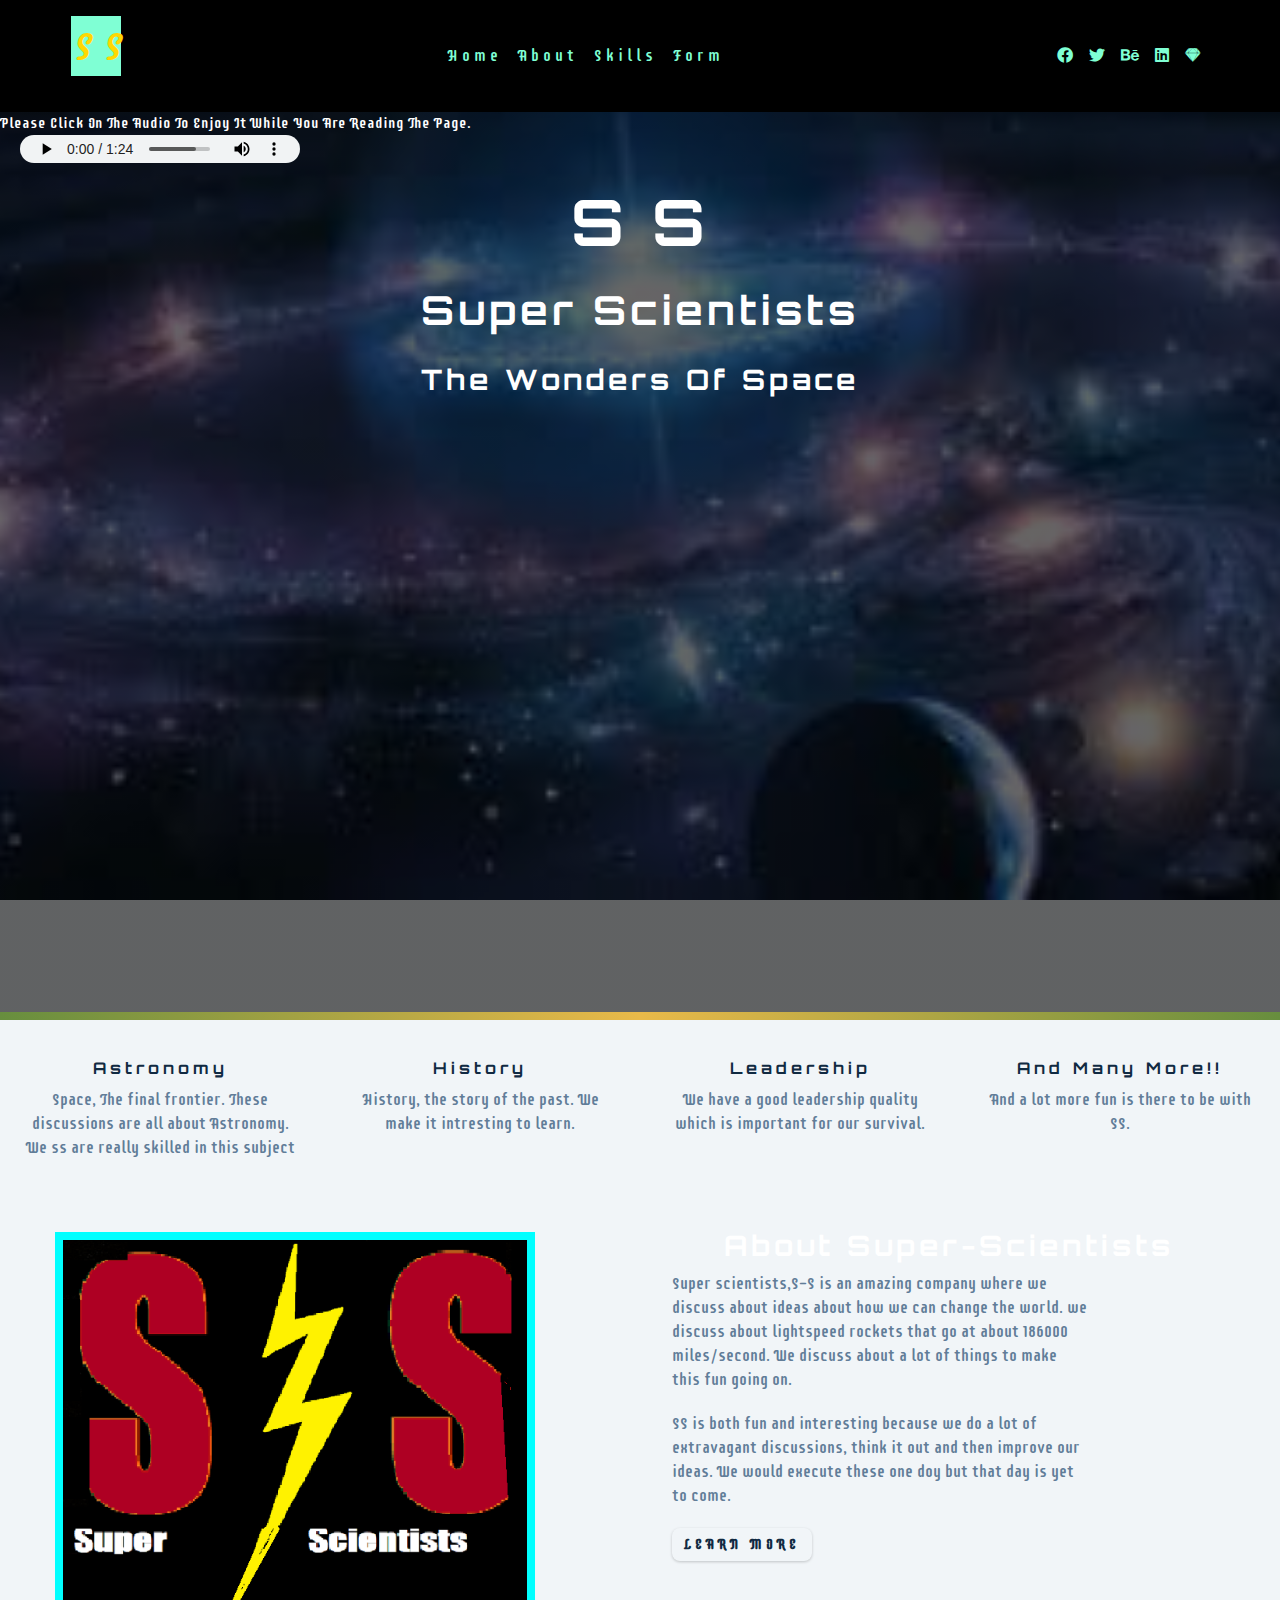
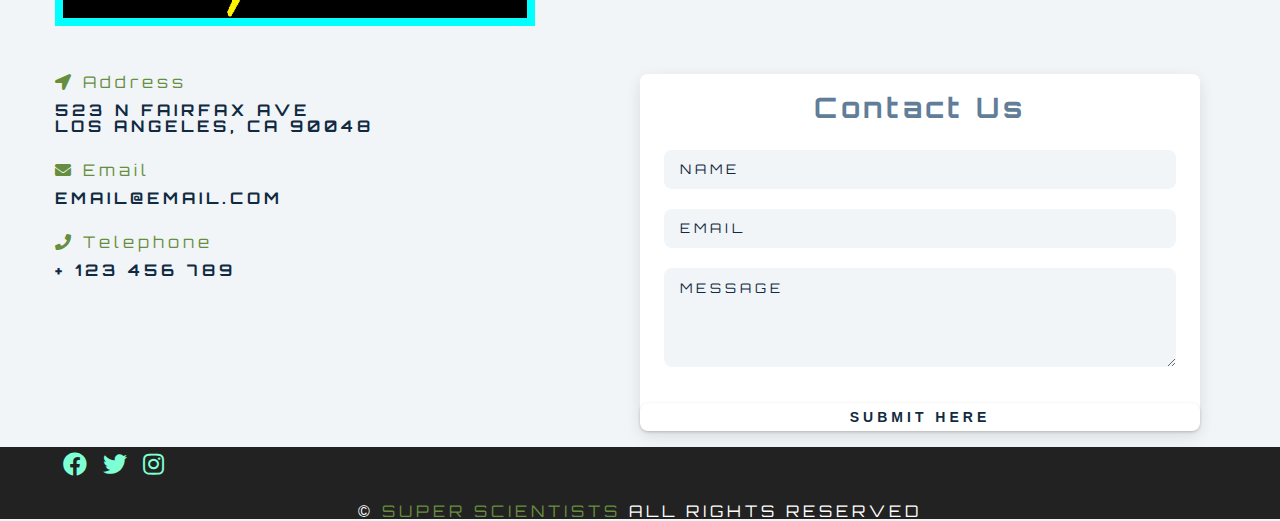
<file: index.html>
<!DOCTYPE html>
<html lang="en">

<head>
    <meta charset="utf-8">
    <meta name="viewport" content="width=device-width, initial-scale=1.0">
    <title>S S || home</title>
    <link rel="stylesheet" href="./fontawesome-free-5.12.1-web/css/all.min.css">

    <link rel="stylesheet" href="./style.css">

</head>

<body>

    <!-- nav-->
       <nav>
      <div class="nav-center">
        <!-- nav header -->
        <div class="nav-header">
          <p class = "logo">S S</p>
          <button class="nav-toggle">
            <i class="fas fa-bars"></i>
          </button>
        </div>
        <!-- links -->
        <ul class="links">
          <li>
            <a href="index.html">home</a>
          </li>
          <li>
            <a href="about.html">about</a>
          </li>
          <li>
            <a href="skills.html">skills</a>
          </li>
                    <li>
            <a href="./form.html">Form</a>
          </li>
          </ul>

        <!-- social media -->
        <ul class="social-icons">
          <li>
            <a href="https://www.facebook.com/">
              <i class="fab fa-facebook"></i>
            </a>
          </li>
          <li>
            <a href="https://www.twitter.com">
              <i class="fab fa-twitter"></i>
            </a>
          </li>
          <li>
            <a href="https://www.behance.net/">
              <i class="fab fa-behance"></i>
            </a>
          </li>
          <li>
            <a href="https://www.linkedin.com/">
              <i class="fab fa-linkedin"></i>
            </a>
          </li>
          <li>
            <a href="https://www.sketch.com/">
              <i class="fab fa-sketch"></i>
            </a>
          </li>
        </ul>
      </div>
    </nav>
    <!--  end of nav-->

    <!-- header -->
    <header class="header">
        <!-- audio controls for audio, star treck theme -->
        <label>Please click on the audio to enjoy it while you are reading the page. </label>
        <span class="span"><audio controls loop>
                <source src="./Star Trek TOS  Original theme.mp3" type="audio/mpeg">
                your browser does not support the audio tag
            </audio></span>
        <h1>S S</h1><br>
        <h2>Super Scientists</h2><br>
        <h3>The wonders of space</h3>
    </header>
    <div class="content-divider"></div>
    <section class="skills clearfix">
        <!-- single skill -->
        <article class="skill">

            </span>
            <h4 class="skill-title">Astronomy</h4>
            <p class="skill-text">
                Space, The final frontier. These discussions are all about Astronomy. We ss are really skilled in this subject
            </p>
        </article>
        <!-- end of single skill -->
        <!-- single skill -->
        <article class="skill">

            <h4 class="skill-title">History</h4>
            <p class="skill-text">
                History, the story of the past. We make it intresting to learn.
            </p>
        </article>
        <!-- end of single skill -->
        <!-- single skill -->
        <article class="skill">

            </span>
            <h4 class="skill-title">Leadership</h4>
            <p class="skill-text">
                We have a good leadership quality which is important for our survival.
            </p>
        </article>
        <!-- end of single skill -->
        <!-- single skill -->
        <article class="skill">

            </span>
            <h4 class="skill-title">And many more!!</h4>
            <p class="skill-text">
                And a lot more fun is there to be with SS.
            </p>
        </article>

        <!-- end of single skill -->
    </section>
    <!-- end of skills -->
<!-- about -->
    <section>
        <div class="section-center clearfix">
            <article class="about-img">
                <div class="about-picture-container">
                    <img src="./SS team card.png" alt="Super scientist logo" class="about-picture">
                </div>
            </article>
            <article class="about-info">
                <div class="section-title">
                    <h3>About Super-scientists </h3>
                </div>
                <p class="about-text">
                   Super scientists,S-S is an amazing company where we discuss about ideas about how we can change the world. we discuss about lightspeed rockets that go at about 186000 miles/second.
                    We discuss about a lot of things to make this fun going on.
                </p>
                <p class="about-text">
                   SS is both fun and interesting because we do a lot of extravagant discussions, think it out and then improve our ideas. We would execute these one doy but that day is yet to come.
                </p>
                <a href="about.html" class="btn"> learn more</a>

            </article>
        </div>
    </section>
    <!-- end of about -->
    <!-- contact -->
    <section class="contact">
        <div class="section-center clearfix">
            <!-- contact info -->
            <article class="contact-info">
                <!-- contact item -->
                <div class="contact-item">
                    <h4 class="contact-title">
                        <span class="contact-icon">
                            <i class="fas fa-location-arrow"></i>
                        </span>
                        address
                    </h4>
                    <h4 class="contact-text">
                        523 N Fairfax Ave <br />
                        Los Angeles, CA 90048
                    </h4>
                </div>
                <!-- end of contact item -->
                <!-- contact item -->
                <div class="contact-item">
                    <h4 class="contact-title">
                        <span class="contact-icon">
                            <i class="fas fa-envelope"></i>
                        </span>
                        email
                    </h4>
                    <h4 class="contact-text">
                        email@email.com
                    </h4>
                </div>
                <!-- end of contact item -->
                <!-- contact item -->
                <div class="contact-item">
                    <h4 class="contact-title">
                        <span class="contact-icon">
                            <i class="fas fa-phone"></i>
                        </span>
                        telephone
                    </h4>
                    <h4 class="contact-text">
                        + 123 456 789
                    </h4>
                </div>
                <!-- end of contact item -->
            </article>
            <!-- contact form -->
            <article class="contact-form">
                <h3>contact us</h3>
                <form action="https://formspree.io/xgellblo" method="POST">
<div class="form-group">
                        <!-- inputs -->
                        <input type="text" placeholder="name" class="form-control" name="name" />
                        <input type="email" placeholder="email" class="form-control" name="email" />
                        <textarea name="message" placeholder="message" class="form-control" rows="5"></textarea>
                    </div>

                    <!-- button -->
                    <button type="submit" class="submit-btn btn">submit here</button>
                </form>
            </article>
        </div>
    </section>
    <!-- end of contact -->
    <!-- footer -->
    <footer class="footer">
        <div class="section-center">
            <div class="social-icons">
                <!-- social icon -->
                <a href="#" class="social-icon">
                    <i class="fab fa-facebook"></i>
                </a>
                <!-- end of social icon -->
                <!-- social icon -->
                <a href="#" class="social-icon">
                    <i class="fab fa-twitter"></i>
                </a>
                <!-- end of social icon -->
                <!-- social icon -->
                <a href="#" class="social-icon">
                    <i class="fab fa-instagram"></i>
                </a>
                <!-- end of social icon -->
            </div>
            <h4 class="footer-text">
                &copy;<span id="date"></span>
                <span class="company">Super Scientists</span>
                all rights reserved
            </h4>
        </div>
    </footer>
    <script src="app.js"></script>
</body>

</html>
</file>
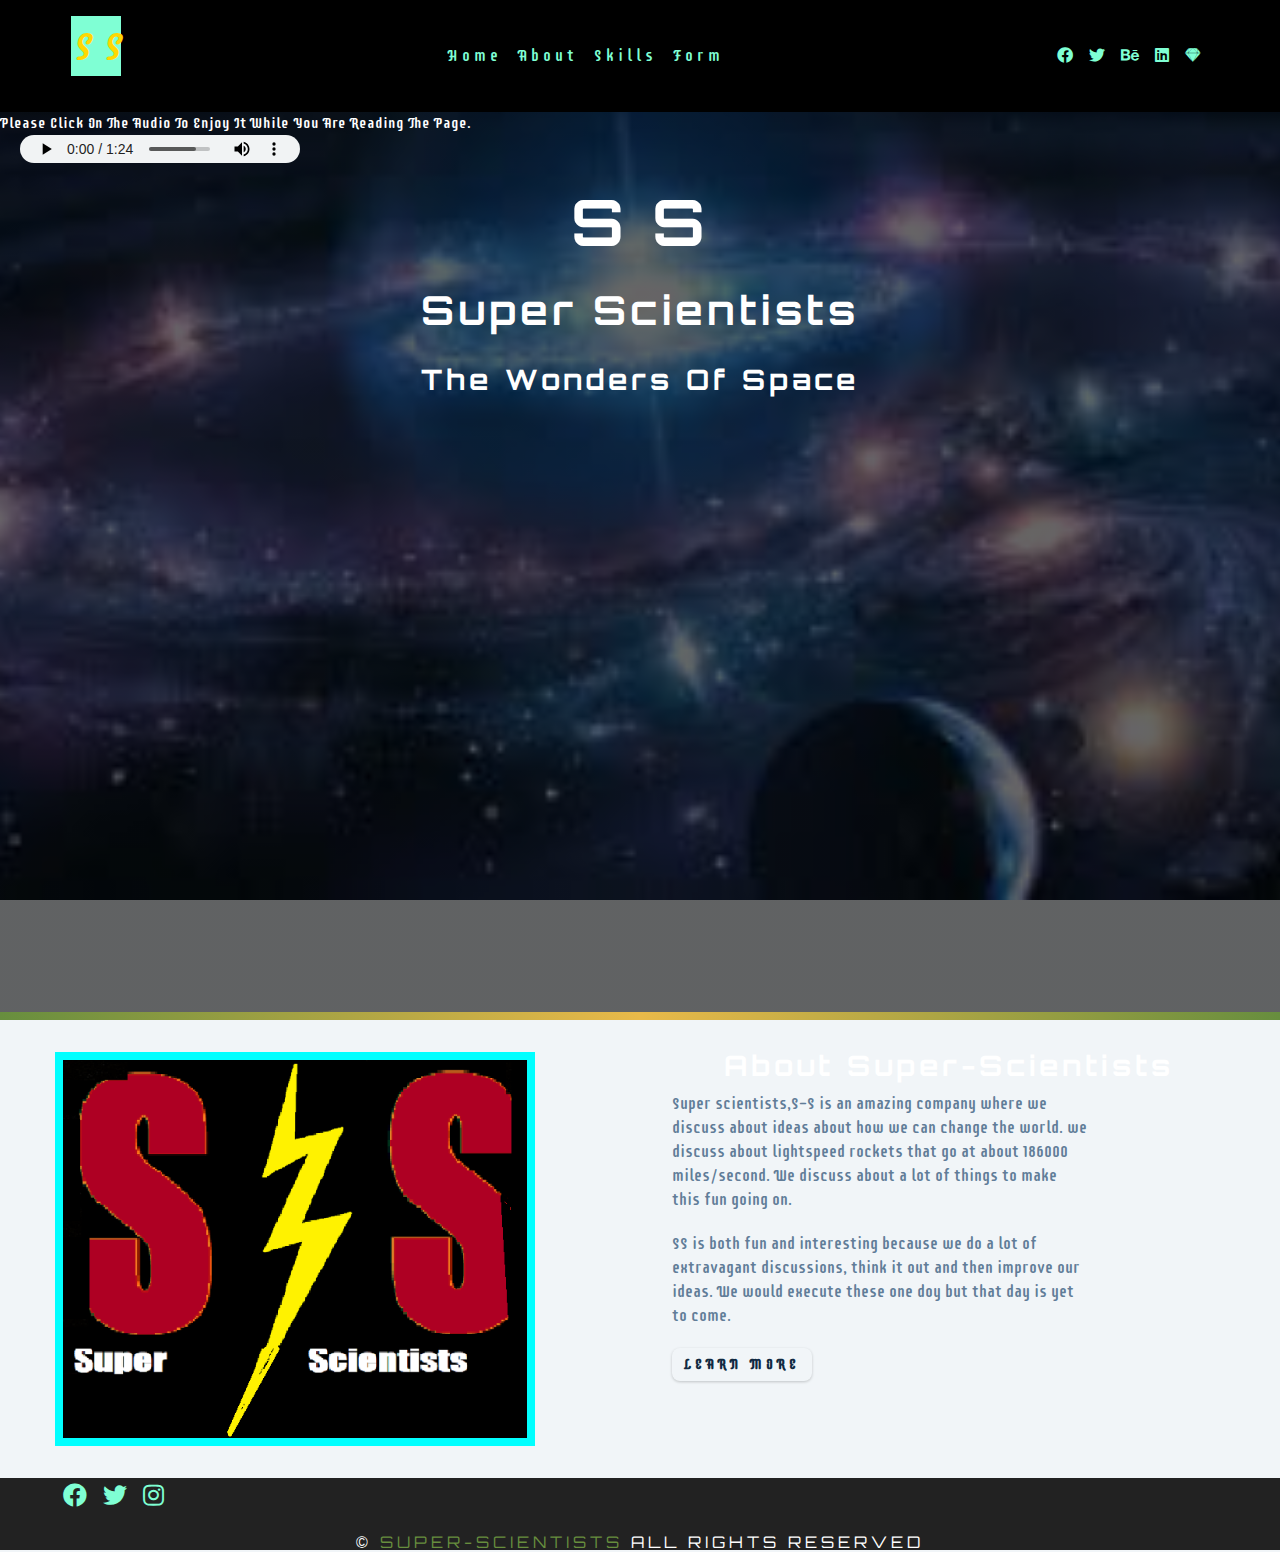
<file: about.html>
<!DOCTYPE html>
    <html lang="en">

    <head>
        <meta charset="utf-8">
        <meta name="viewport" content="width=device-width, initial-scale=1.0">
        <title>S S || About</title>
        <link rel="stylesheet" href="./fontawesome-free-5.12.1-web/css/all.min.css">

        <link rel="stylesheet" href="./style.css">

    </head>

    <body>

        <!-- nav-->
           <nav>
      <div class="nav-center">
        <!-- nav header -->
        <div class="nav-header">
          <p class = "logo">S S</p>
          <button class="nav-toggle">
            <i class="fas fa-bars"></i>
          </button>
        </div>
        <!-- links -->
        <ul class="links">
          <li>
            <a href="index.html">home</a>
          </li>
          <li>
            <a href="about.html">about</a>
          </li>
          <li>
            <a href="skills.html">skills</a>
          </li>
                    <li>
            <a href="./form.html">Form</a>
          </li>
          </ul>

        <!-- social media -->
        <ul class="social-icons">
          <li>
            <a href="https://www.facebook.com/">
              <i class="fab fa-facebook"></i>
            </a>
          </li>
          <li>
            <a href="https://www.twitter.com">
              <i class="fab fa-twitter"></i>
            </a>
          </li>
          <li>
            <a href="https://www.behance.net/">
              <i class="fab fa-behance"></i>
            </a>
          </li>
          <li>
            <a href="https://www.linkedin.com/">
              <i class="fab fa-linkedin"></i>
            </a>
          </li>
          <li>
            <a href="https://www.sketch.com/">
              <i class="fab fa-sketch"></i>
            </a>
          </li>
        </ul>
      </div>
    </nav>              
        <!--  end of nav-->

        <!-- header -->
        <header class="header">
            <!-- audio controls for audio, star treck theme -->
            <label>Please click on the audio to enjoy it while you are reading the page. </label>
            <span class="span"><audio controls loop>
                    <source src="./Star Trek TOS  Original theme.mp3" type="audio/mpeg">
                    your browser does not support the audio tag
                </audio></span>
            <h1>S S</h1><br>
            <h2>Super Scientists</h2><br>
            <h3>The wonders of space</h3>
        </header>
        <div class="content-divider"></div>

    <!-- about -->
    <section>
        <div class="section-center clearfix">
            <article class="about-img">
                <div class="about-picture-container">
                    <img src="./SS team card.png" alt="Super scientist logo" class="about-picture">
                </div>
            </article>
            <article class="about-info">
                <div class="section-title">
                    <h3>About Super-scientists </h3>
                </div>
                <p class="about-text">
                   Super scientists,S-S is an amazing company where we discuss about ideas about how we can change the world. we discuss about lightspeed rockets that go at about 186000 miles/second.
                    We discuss about a lot of things to make this fun going on.
                </p>
                <p class="about-text">
                   SS is both fun and interesting because we do a lot of extravagant discussions, think it out and then improve our ideas. We would execute these one doy but that day is yet to come.
                </p>
                <a href="about.html" class="btn"> learn more</a>

            </article>
        </div>
    </section>
    <!-- end of about -->

<!-- footer -->
<footer class="footer">
    <div class="section-center">
        <div class="social-icons">
            <!-- social icon -->
            <a href="#" class="social-icon">
                <i class="fab fa-facebook"></i>
            </a>
            <!-- end of social icon -->
            <!-- social icon -->
            <a href="#" class="social-icon">
                <i class="fab fa-twitter"></i>
            </a>
            <!-- end of social icon -->
            <!-- social icon -->
            <a href="#" class="social-icon">
                <i class="fab fa-instagram"></i>
            </a>
            <!-- end of social icon -->
        </div>
        <h4 class="footer-text">
            &copy;<span id="date"></span>
            <span class="company">Super-scientists</span>
            all rights reserved
        </h4>
    </div>
</footer>
<script src = "app.js"></script>
</body>

</html>
</file>
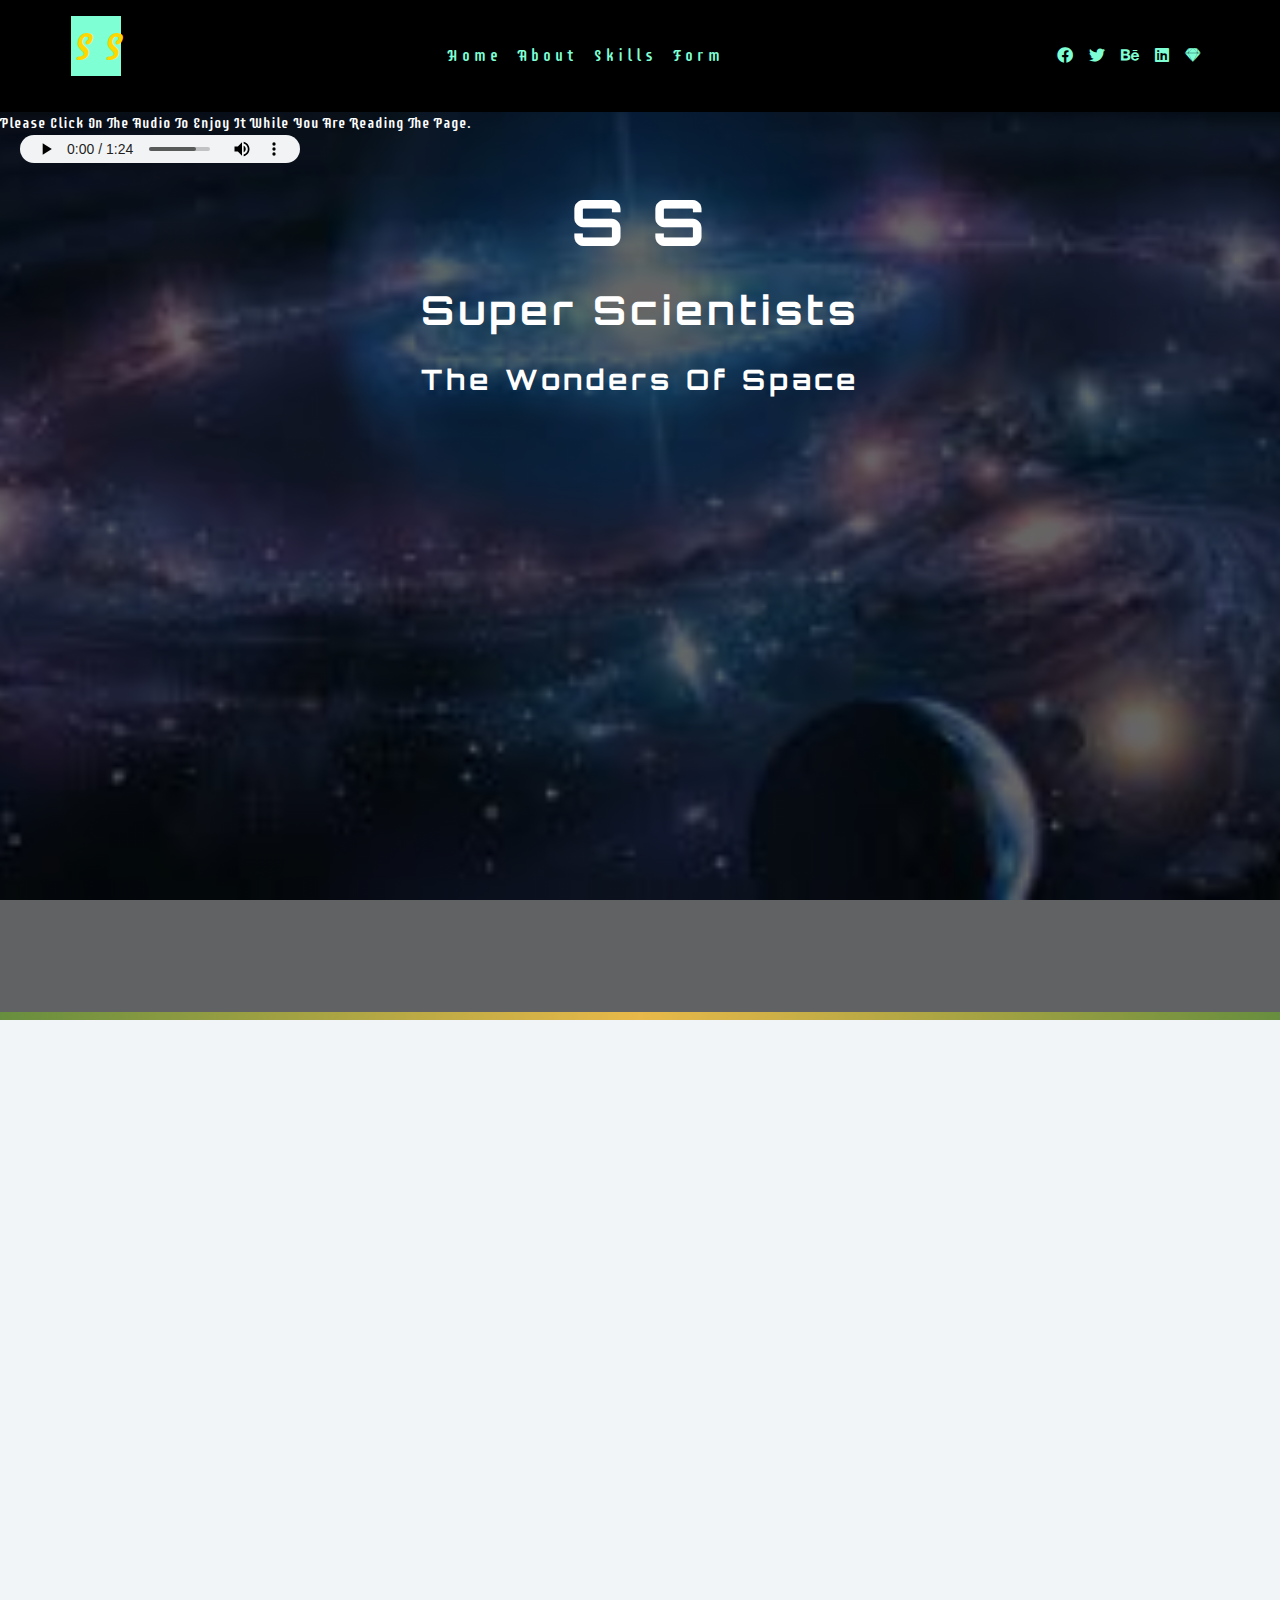
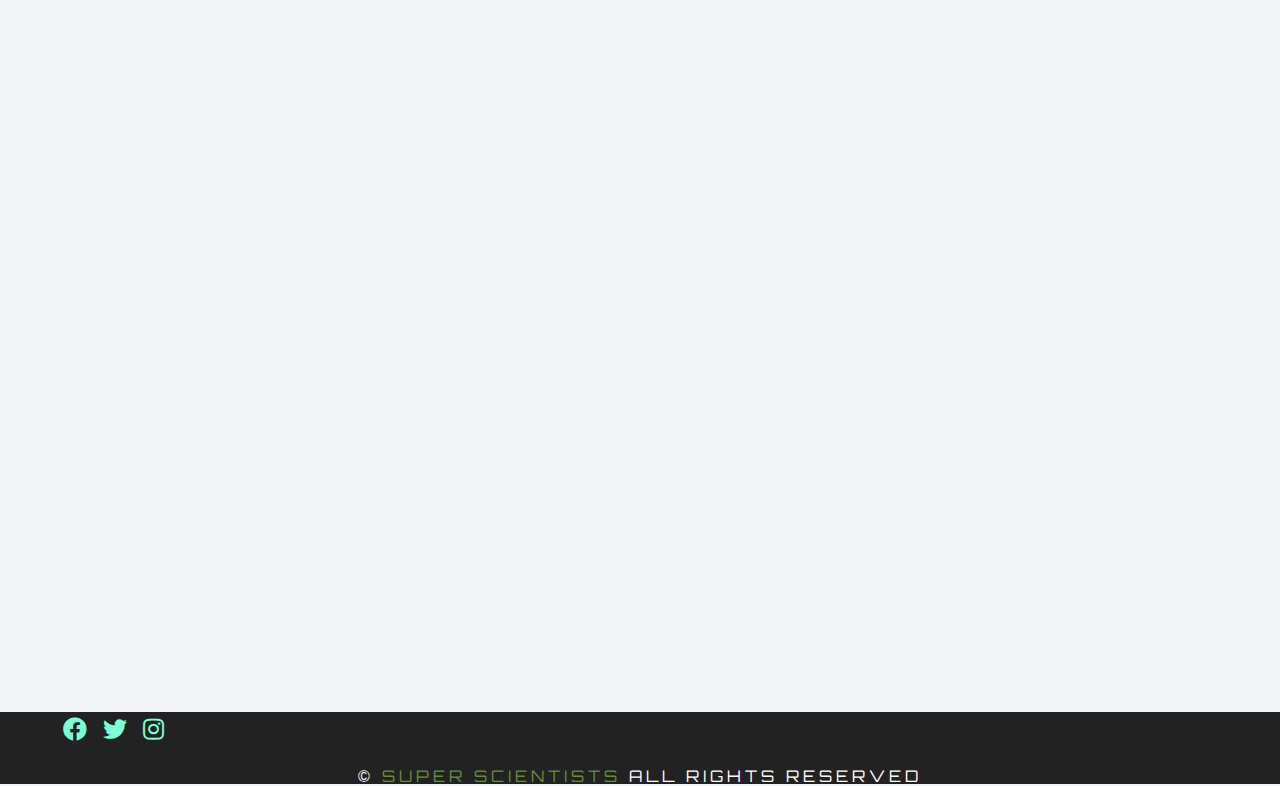
<file: form.html>
<!DOCTYPE html>
<html lang="en">

<head>
    <meta charset="utf-8">
    <meta name="viewport" content="width=device-width, initial-scale=1.0">
    <title>S S || Skills</title>
    <link rel="stylesheet" href="./fontawesome-free-5.12.1-web/css/all.min.css">

    <link rel="stylesheet" href="./style.css">

</head>

<body>

    <!-- nav-->
   <nav>
      <div class="nav-center">
        <!-- nav header -->
        <div class="nav-header">
          <p class = "logo">S S</p>
          <button class="nav-toggle">
            <i class="fas fa-bars"></i>
          </button>
        </div>
        <!-- links -->
        <ul class="links">
          <li>
            <a href="index.html">home</a>
          </li>
          <li>
            <a href="about.html">about</a>
          </li>
          <li>
            <a href="skills.html">skills</a>
          </li>
                    <li>
            <a href="./form.html">Form</a>
          </li>
          </ul>

        <!-- social media -->
        <ul class="social-icons">
          <li>
            <a href="https://www.facebook.com/">
              <i class="fab fa-facebook"></i>
            </a>
          </li>
          <li>
            <a href="https://www.twitter.com">
              <i class="fab fa-twitter"></i>
            </a>
          </li>
          <li>
            <a href="https://www.behance.net/">
              <i class="fab fa-behance"></i>
            </a>
          </li>
          <li>
            <a href="https://www.linkedin.com/">
              <i class="fab fa-linkedin"></i>
            </a>
          </li>
          <li>
            <a href="https://www.sketch.com/">
              <i class="fab fa-sketch"></i>
            </a>
          </li>
        </ul>
      </div>
    </nav>
 
    <!--  end of nav-->

    <!-- header -->
    <header class="header">
        <!-- audio controls for audio, star treck theme -->
        <label>Please click on the audio to enjoy it while you are reading the page. </label>
        <span class="span"><audio controls loop>
                <source src="./Star Trek TOS  Original theme.mp3" type="audio/mpeg">
                your browser does not support the audio tag
            </audio></span>
        <h1>S S</h1><br>
        <h2>Super Scientists</h2><br>
        <h3>The wonders of space</h3>
    </header>
    <div class="content-divider"></div>
    
       <iframe src="https://docs.google.com/forms/d/e/1FAIpQLSd344m-dMz2KO6dxBQR6DwvbDZG7a0whqQLskKRzD9mdXLpcw/viewform?embedded=true" width="640" height="1285" frameborder="0" marginheight="0" marginwidth="0">Loading…</iframe>
<!-- footer -->
<footer class="footer">
    <div class="section-center">
        <div class="social-icons">
            <!-- social icon -->
            <a href="https://www.facebook.com/" class="social-icon">
                <i class="fab fa-facebook"></i>
            </a>
            <!-- end of social icon -->
            <!-- social icon -->
            <a href="https://twitter.com/explore" class="social-icon">
                <i class="fab fa-twitter"></i>
            </a>
            <!-- end of social icon -->
            <!-- social icon -->
            <a href="https://www.instagram.com/" class="social-icon">
                <i class="fab fa-instagram"></i>
            </a>
            <!-- end of social icon -->
        </div>
        <h4 class="footer-text">
            &copy;<span id="date"></span>
            <span class="company">super scientists</span>
            all rights reserved
        </h4>
    </div>
</footer>
<script src="app.js"></script>
</body>

</html>
</file>
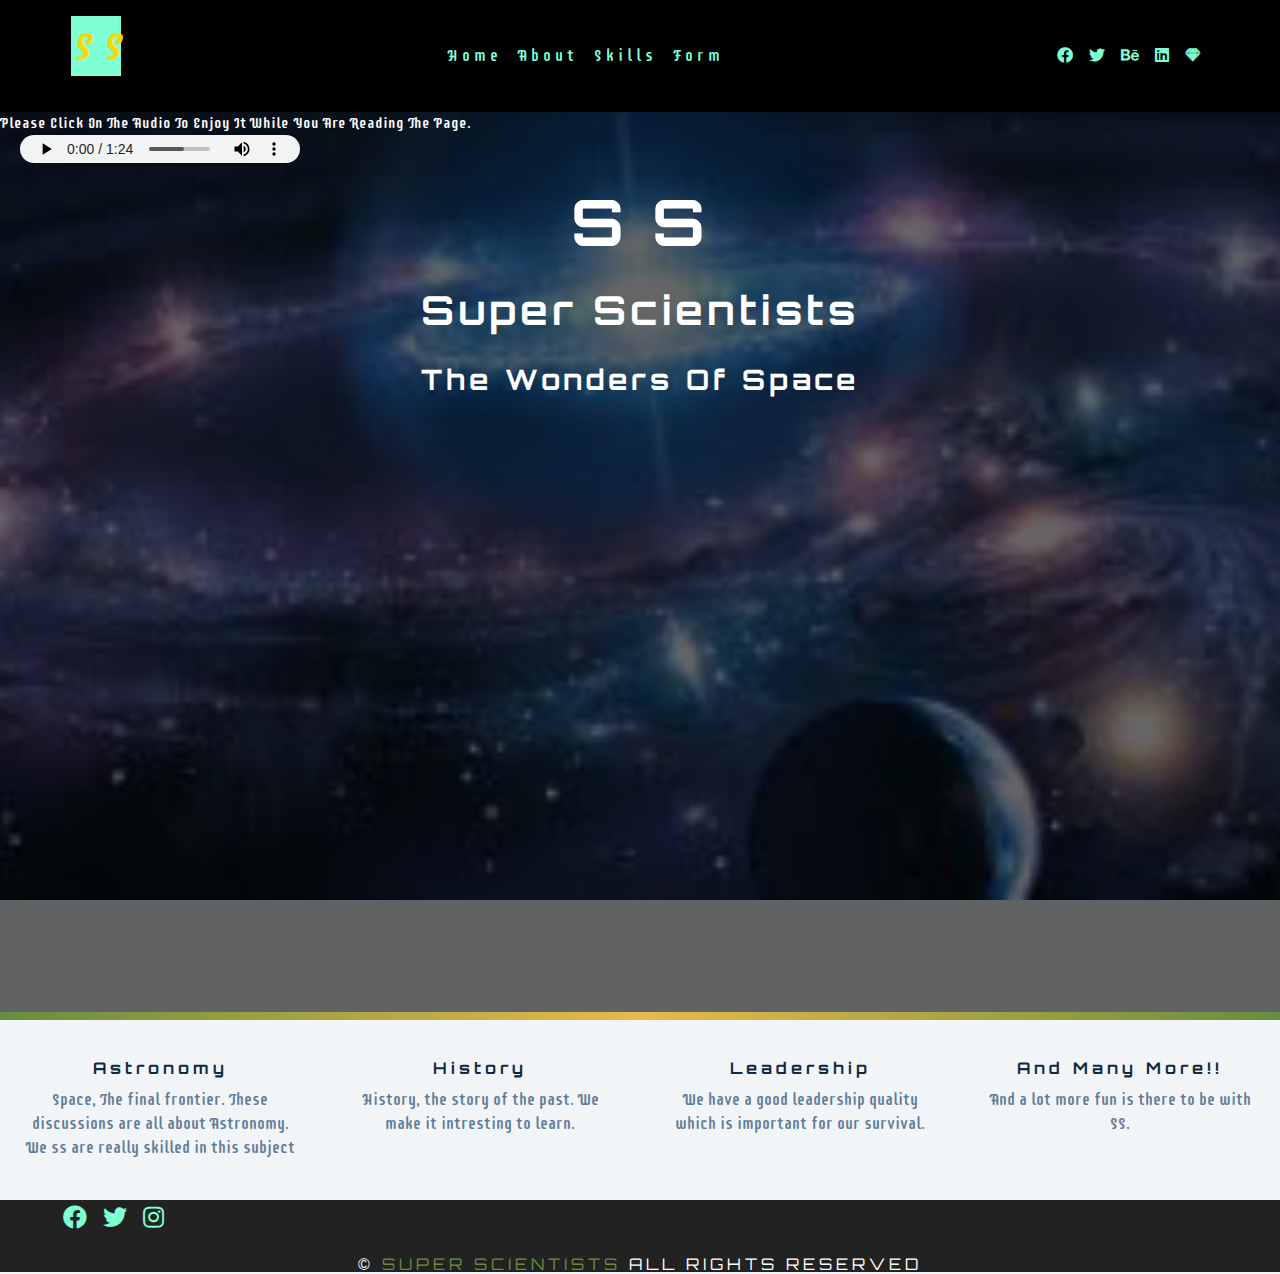
<file: skills.html>
<!DOCTYPE html>
<html lang="en">

<head>
    <meta charset="utf-8">
    <meta name="viewport" content="width=device-width, initial-scale=1.0">
    <title>S S || Skills</title>
    <link rel="stylesheet" href="./fontawesome-free-5.12.1-web/css/all.min.css">

    <link rel="stylesheet" href="./style.css">

</head>

<body>

    <!-- nav-->
      <nav>
      <div class="nav-center">
        <!-- nav header -->
        <div class="nav-header">
          <p class = "logo">S S</p>
          <button class="nav-toggle">
            <i class="fas fa-bars"></i>
          </button>
        </div>
        <!-- links -->
        <ul class="links">
          <li>
            <a href="index.html">home</a>
          </li>
          <li>
            <a href="about.html">about</a>
          </li>
          <li>
            <a href="skills.html">skills</a>
          </li>
                    <li>
            <a href="./form.html">Form</a>
          </li>
          </ul>

        <!-- social media -->
        <ul class="social-icons">
          <li>
            <a href="https://www.facebook.com/">
              <i class="fab fa-facebook"></i>
            </a>
          </li>
          <li>
            <a href="https://www.twitter.com">
              <i class="fab fa-twitter"></i>
            </a>
          </li>
          <li>
            <a href="https://www.behance.net/">
              <i class="fab fa-behance"></i>
            </a>
          </li>
          <li>
            <a href="https://www.linkedin.com/">
              <i class="fab fa-linkedin"></i>
            </a>
          </li>
          <li>
            <a href="https://www.sketch.com/">
              <i class="fab fa-sketch"></i>
            </a>
          </li>
        </ul>
      </div>
    </nav>
    <!--  end of nav-->

    <!-- header -->
    <header class="header">
        <!-- audio controls for audio, star treck theme -->
        <label>Please click on the audio to enjoy it while you are reading the page. </label>
        <span class="span"><audio controls loop>
                <source src="./Star Trek TOS  Original theme.mp3" type="audio/mpeg">
                your browser does not support the audio tag
            </audio></span>
        <h1>S S</h1><br>
        <h2>Super Scientists</h2><br>
        <h3>The wonders of space</h3>
    </header>
    <div class="content-divider"></div>
    <section class="skills clearfix">
        <!-- single skill -->
        <article class="skill">

            </span>
            <h4 class="skill-title">Astronomy</h4>
            <p class="skill-text">
                Space, The final frontier. These discussions are all about Astronomy. We ss are really skilled in this subject
            </p>
        </article>
        <!-- end of single skill -->
        <!-- single skill -->
        <article class="skill">

            <h4 class="skill-title">History</h4>
            <p class="skill-text">
                History, the story of the past. We make it intresting to learn.
            </p>
        </article>
        <!-- end of single skill -->
        <!-- single skill -->
        <article class="skill">

            </span>
            <h4 class="skill-title">Leadership</h4>
            <p class="skill-text">
                We have a good leadership quality which is important for our survival.
            </p>
        </article>
        <!-- end of single skill -->
        <!-- single skill -->
        <article class="skill">

            </span>
            <h4 class="skill-title">And many more!!</h4>
            <p class="skill-text">
                And a lot more fun is there to be with SS.
            </p>
        </article>

        <!-- end of single skill -->
    </section>
    <!-- end of skills -->
<!-- footer -->
<footer class="footer">
    <div class="section-center">
        <div class="social-icons">
            <!-- social icon -->
            <a href="#" class="social-icon">
                <i class="fab fa-facebook"></i>
            </a>
            <!-- end of social icon -->
            <!-- social icon -->
            <a href="#" class="social-icon">
                <i class="fab fa-twitter"></i>
            </a>
            <!-- end of social icon -->
            <!-- social icon -->
            <a href="#" class="social-icon">
                <i class="fab fa-instagram"></i>
            </a>
            <!-- end of social icon -->
        </div>
        <h4 class="footer-text">
            &copy;<span id="date"></span>
            <span class="company">super scientists</span>
            all rights reserved
        </h4>
    </div>
</footer>
<script src="app.js"></script>
</body>

</html>
</file>
<file: style.css>
/*
=========== 
fonts
===========
*/
@import url('https://fonts.googleapis.com/css2?family=Orbitron&family=Supermercado+One&display=swap');

/*
=========== 
variables
===========
*/
:root {
    --clr-primary: #678e3e;
    --clr-primary-light: #beed8c;
    --clr-grey-1: #102a42;
    --clr-grey-5: #617d98;
    --clr-grey-10: #f1f5f8;
    --clr-white: #fff;
    --transition: all 0.3s ease-in-out;
    --spacing: 0.25rem;
    --radius: 0.5rem;
    --ff-primary: 'Orbitron', sans-serif;
    --ff-secondary:  'Supermercado One', cursive;
}

* {
    margin: 0;
    padding: 0;
    box-sizing: border-box;
}

body {
  
    background: var(--clr-white);
    color: var(--clr-grey-1);
    line-height: 1.5;
    font-size: 0.875rem;
   font-family: var(--ff-primary);
}

a {
    text-decoration: none;
}

img {
    width: 100%;
    display: block;
}

h1,
h2,
h3,
h4 {
    letter-spacing: var(--spacing);
    text-transform: capitalize;
    line-height: 1.25;
    margin-bottom: 0.75rem;
}

h1 {
    font-size: 3rem;
}

h2 {
    font-size: 2rem;
}

h3 {
    font-size: 1.5rem;
}

h4 {
    font-size: 0.875rem;
}

p {
    margin-bottom: 1.25rem;
}

@media screen and(min-width :800px) {
    h1 {
        font-size: 4rem;
    }

    h2 {
        font-size: 2.5rem;
    }

    h3 {
        font-size: 2rem;
    }

    h4 {
        font-size: 1rem;
    }

    body {
        font-size: 1rem;
    }

    h1,
    h2,
    h3,
    h4 {
        line-height: 1;
    }
}

/* more global styles css*/
.btn {
    text-transform: uppercase;
    background: yellowgreen;
    color: black;
    padding: 0.375rem 0.75rem;
    letter-spacing: var(--spacing);
    display: inline-block;
    font-weight: 700;
    transition: var(--transition);
    font-size: 0.875rem;
    border: none;
    cursor: pointer;
    box-shadow: 0 1px 3px rgba(0, 0, 0, 0.2, );
}

.btn:hover {
    color: yellowgreen;
    background: black;
}

.clearfix::after,
.clearfix::before {
    content: '';
    clear: both;
    display: table;
}
label{
    color: white;
    display: block;
    font-size:15px;
    text-transform: capitalize;
}

.logo {
    
    
    
    font-size: 40px;
    
    color:gold;
    font-style: italic;
    background: aquamarine;

}

.logo:hover {
    background-color:gold;
    color: aquamarine;
}


@media screen and (min-width:576px) {
    nav ul {
        display: flex;
        flex-wrap: wrap;
        align-items: baseline;
        justify-content: space-between;
    }

    nav ul li {
        flex: 1 0 auto;
    }

    .logo {
        display: block;
        text-align: center;
    }

    .logo .fa {
        display: none;
    }
}
/* audio */
audio{
    padding-top: 0px;
    margin-top: 0px;
    padding-bottom: 20px;
    padding-left: 20px;
    height: 3rem;
    letter-spacing: var(--spacing);
}
.span{
    align-items: center;
}
/* header */

.header {
    min-height: 100vh;
    background: linear-gradient(rgba(0, 0, 0, 0.6), rgba(0, 0, 0, 0.6)), url(./download.jfif ) center/cover no-repeat fixed;
    position: relative;
    overflow-x: hidden;
    
    /* animation */
}
.header h1,h2,h3{
    color: var(--clr-white);
    text-align:center;
}
body{
    
width: 100vw;
height: 100vh;
}
.content-divider {
    height: 0.5rem;
    background: linear-gradient(to left, var(--clr-primary), #e9b949, var(--clr-primary));
}
/* skills */
.skills {
    background: var(--clr-grey-10);
}
.skill-title{
    text-align: center;
    align-self: center;
}
.skill {
    padding: 2.5rem 0;
    text-align: center;
    transition: var(--transition);
}

.skill-icon {
    font-size: 2.5rem;
    margin-bottom: 1.25rem;
    transition: var(--transition);
    display: inline-block;
}

.skill-text {
    color: var(--clr-grey-5);
    max-width: 17rem;
    margin: 0 auto;
    text-align: center;
}

.skill:hover {
    background: var(--clr-white);
    box-shadow: 0 5px aqua
}

.skill:hover .skill-icon {
    transform: translateY(-5px);
}

@media screen and (min-width: 576px) {
    .skill {
        float: left;
        width: 50%;
    }
}

@media screen and (min-width: 1200px) {
    .skill {
        width: 25%;
    }
}
.about-img,
.about-info {
    padding: 2rem 0;
}

.about-picture-container {
    background: black;
    border: 0.5rem solid aqua;
    max-width: 30rem;
    overflow: hidden;
}

.about-picture {
    transition: var(--transition);
}

.about-picture-container:hover .about-picture {
    opacity: 0.5;
    transform: scale(1.2);


}

.about-text {
    max-width: 26rem;
    color: var(--clr-grey-5);
}

@media screen and (min-width: 992px) {

    .about-img,
    .about-info {
        float: left;
        width: 50%;
    }

    .about-info {
        padding-left: 2rem;
    }
}
/*
=============== 
Contact
===============
*/
.contact {
    background: var(--clr-grey-10);
}

.contact-form,
.contact-info {
    margin: 1rem 0;
}

.contact-item {
    margin-bottom: 1.75rem;
}

.contact-title {
    color: var(--clr-primary);
    font-weight: 400;
}

.contact-text {
    text-transform: uppercase;
}

.contact-form {
    background: var(--clr-white);
    border-radius: var(--radius);
    text-align: center;
    box-shadow: 0 5px 15px rgba(0, 0, 0, 0.1);
    transition: var(--transition);
    max-width: 35rem;
}

.contact-form:hover {
    box-shadow: 0 5px 15px rgba(0, 0, 0, 0.2);
}

.contact-form h3 {
    padding-top: 1.25rem;
    color: var(--clr-grey-5);
}

.form-group {
    padding: 1rem 1.5rem;
}

.form-control {
    display: block;
    width: 100%;
    padding: 0.75rem 1rem;
    border: none;
    margin-bottom: 1.25rem;
    background: var(--clr-grey-10);
    border-radius: var(--radius);
    text-transform: uppercase;
    letter-spacing: var(--spacing);
}

.form-control::placeholder {
    font-family: var(--ff-primary);
    color: var(--clr-grey-1);
    text-transform: uppercase;
    letter-spacing: var(--spacing);
}

.submit-btn {
    display: block;
    width: 100%;
    padding: 1rem;
    border-bottom-left-radius: var(--radius);
    border-bottom-right-radius: var(--radius);
}

@media screen and (min-width: 992px) {

    .contact-form,
    .contact-info {
        float: left;
        width: 50%;
    }
}

/*
=============== 
Footer
===============
*/
.footer {
    background: #222;
    text-align: center;
}

.social-icon {
    color: var(--clr-white);
    font-size: 1.5rem;
    margin-right: 1rem;
    transition: var(--transition);
}

.social-icon:hover {
    color: var(--clr-primary);
}

.footer-text {
    margin-top: 1.25rem;
    text-transform: uppercase;
    color: var(--clr-white);
    font-weight: 400;
}

.company {
    color: var(--clr-primary);
}
*,
::after,
::before {
  margin: 0;
  padding: 0;
  box-sizing: border-box;
}
body {
  font-family: var(--ff-secondary);
  background: var(--clr-grey-10);
  color: var(--clr-grey-1);
  line-height: 1.5;
  font-size: 0.875rem;
}
ul {
  list-style-type: none;
}
a {
  text-decoration: none;
}
img:not(.logo) {
  width: 100%;
}
img {
  display: block;
}

h1,
h2,
h3,
h4 {
  letter-spacing: var(--spacing);
  text-transform: capitalize;
  line-height: 1.25;
  margin-bottom: 0.75rem;
  font-family: var(--ff-primary);
}
h1 {
  font-size: 3rem;
}
h2 {
  font-size: 2rem;
}
h3 {
  font-size: 1.25rem;
}
h4 {
  font-size: 0.875rem;
}
p {
  margin-bottom: 1.25rem;
  color: var(--clr-grey-5);
}
@media screen and (min-width: 800px) {
  h1 {
    font-size: 4rem;
  }
  h2 {
    font-size: 2.5rem;
  }
  h3 {
    font-size: 1.75rem;
  }
  h4 {
    font-size: 1rem;
  }
  body {
    font-size: 1rem;
  }
  h1,
  h2,
  h3,
  h4 {
    line-height: 1;
  }
}
/*  global classes */

.btn {
  text-transform: uppercase;
  background: transparent;
  color: var(--clr-black);
  padding: 0.375rem 0.75rem;
  letter-spacing: var(--spacing);
  display: inline-block;
  transition: var(--transition);
  font-size: 0.875rem;
  border: 2px solid var(--clr-black);
  cursor: pointer;
  box-shadow: 0 1px 3px rgba(0, 0, 0, 0.2);
  border-radius: var(--radius);
}
.btn:hover {
  color: var(--clr-white);
  background: var(--clr-black);
}
/* section */
.section {
  padding: 5rem 0;
}

.section-center {
  width: 90vw;
  margin: 0 auto;
  max-width: 1170px;
}
@media screen and (min-width: 992px) {
  .section-center {
    width: 95vw;
  }
}
main {
  min-height: 100vh;
  display: grid;
  place-items: center;
}
/*
=============== 
Navbar
===============
*/
nav {
  background: black;
  
}
.nav-header {
  display: flex;
  align-items: center;
  justify-content: space-between;
  padding: 1rem;
  
}
.nav-toggle {
  font-size: 1.5rem;
  color: aquamarine;
  background: transparent;
  border-color: transparent;
  transition: var(--transition);
  cursor: pointer;
}
.nav-toggle:hover {
  color: gold;
  transform: rotate(90deg);
}

.links a {
  color: aquamarine;
  font-size: 1rem;
  text-transform: capitalize;
  letter-spacing: var(--spacing);
  display: block;
  padding: 0.5rem 1rem;
  transition: var(--transition);
}
.links a:hover {
  background: black;
  color: gold;
  padding-left: 1.5rem;
}
.social-icons {
  display: none;
}
/* BY DEFAULT HIDE LINKS */
.links {
  height: 0;
  overflow: hidden;
  transition: var(--transition);
}
/* TOGGLE CLASS */
.show-links {
  height: 10rem;
}
@media screen and (min-width: 800px) {
  .nav-center {
    max-width: 1170px;
    margin: 0 auto;
    display: flex;
    align-items: center;
    justify-content: space-between;
    padding: 1rem;
  }
  .nav-header {
    padding: 0;
  }
  .nav-toggle {
    display: none;
  }
  .links {
    /* IMPORTANT TO ADD */
    height: auto;
    display: flex;
  }
  .links a {
    padding: 0;
    margin: 0 0.5rem;
  }
  .links a:hover {
    padding: 0;
    background: transparent;
  }
  .social-icons {
    display: flex;
  }
  .social-icons a {
    margin: 0 0.5rem;
    color: aquamarine;
    transition: var(--transition);
  }
  .social-icons a:hover {
    color: gold;
  }
}
</file>
